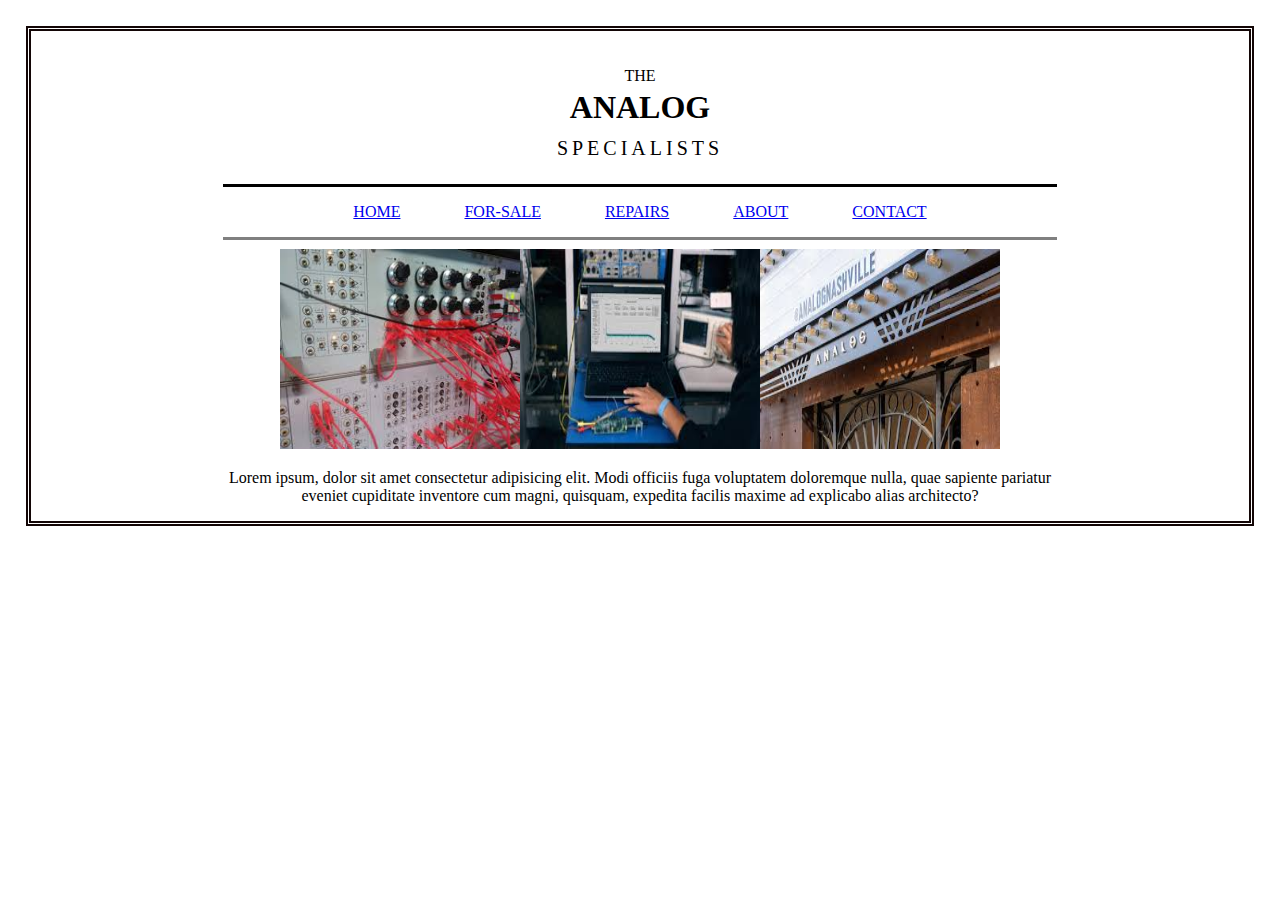
<file: index.html>
<!DOCTYPE html>
<html lang="en">
<head>
    <meta charset="UTF-8">
    <meta name="viewport" content="width=device-width, initial-scale=1.0">
    <title>THE ANALOG SPECIALISTS</title>
    <link rel="stylesheet" href="style.css">
    <style>
       

    </style>
</head>
<body>
   
    <h1>
        <span class="THE">THE</span><br>
        <span class="ANALOG">ANALOG</span><br> 
        <span class="SPECIALISTS">SPECIALISTS</span>
    </h1>


    <header>
        <ul>
            <li class="margin"> <a href="home.html">HOME </a></li>
            <li> <a href="for sale.html">FOR-SALE</a></li>
            <li> <a href="REPAIRS.HTML">REPAIRS</a></li>
            <li> <a href="about.html">ABOUT</a> </li>
            <li> <a href="contact.html">CONTACT</a></li>
        </ul>
    </header>
    <div>
<img src="./image/images.jfif" alt="" width="240px" height="200px"><img src="./image/images (2).jfif" alt="" width="240px" height="200px"><img src="./image/images (5).jfif" alt="" width="240px" height="200px">

</div>
    <p>Lorem ipsum, dolor sit amet consectetur adipisicing elit. Modi officiis fuga voluptatem doloremque nulla, quae sapiente pariatur eveniet cupiditate inventore cum magni, quisquam, expedita facilis maxime ad explicabo alias architecto?</p>
</body>
</html>
</file>
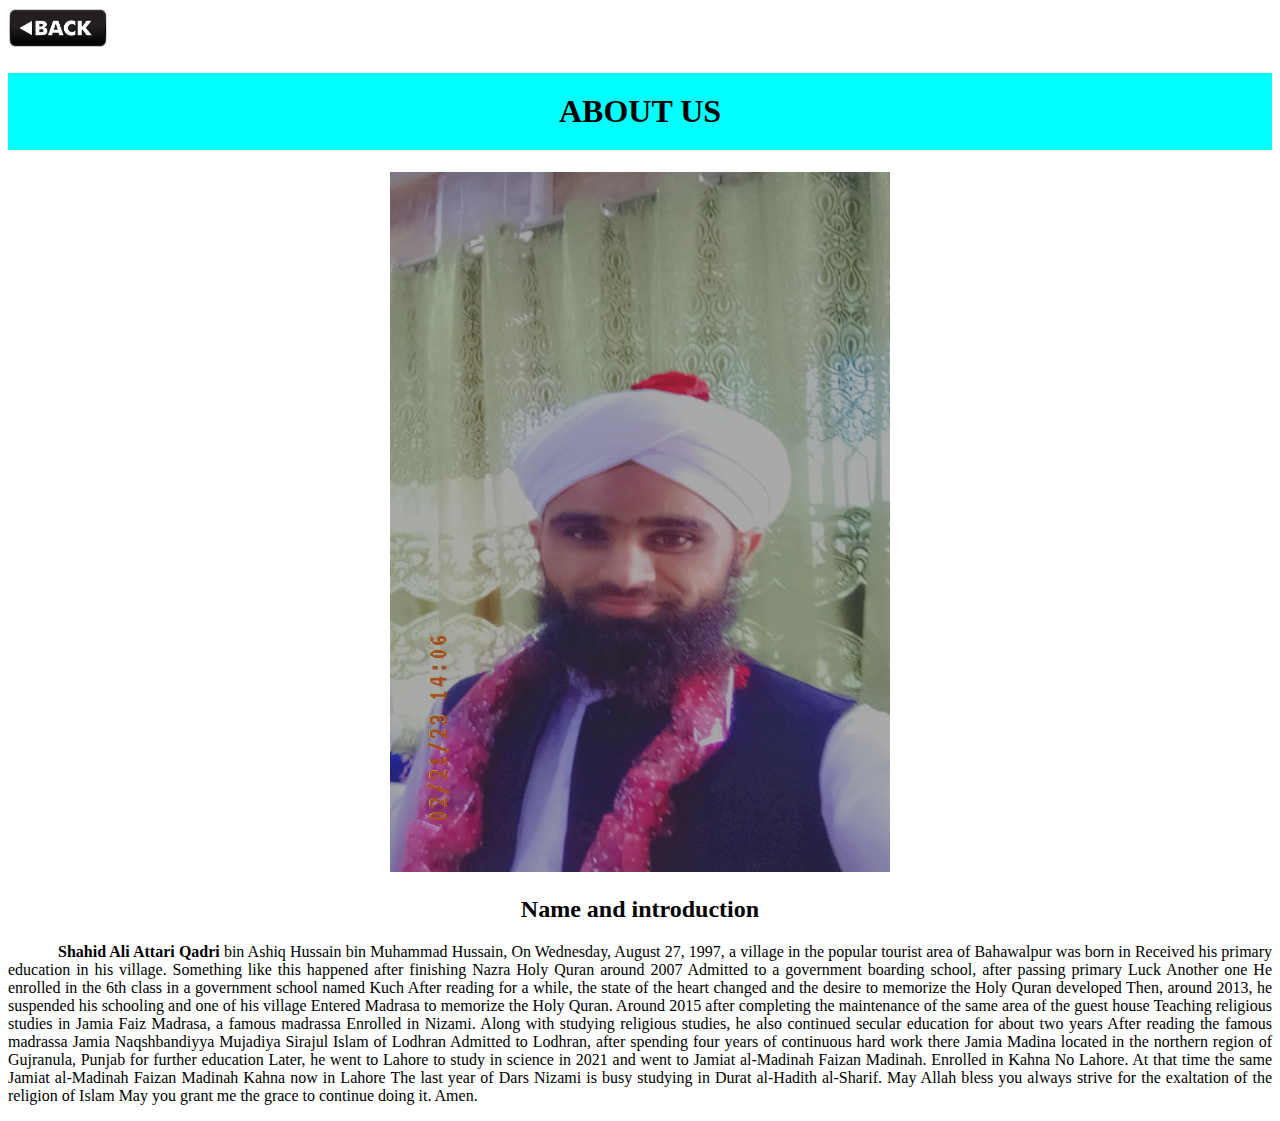
<file: about.html>
<!DOCTYPE html>
<html lang="en">
<head>
    <meta charset="UTF-8">
    <meta name="viewport" content="width=device-width, initial-scale=1.0">
    <title>Document</title>
    <link rel="stylesheet" href="styl.css">
</head>
<body>
    <a href="index.html"> <img src="./image/back.2.jfif" alt="" width="100px" height="40px"></a>
    <H1>ABOUT US</H1>
    <p class="imag"><img src="./image/Shahid Ali.jfif" alt="" width="500px" height="700px"></p>
    <h2>Name and introduction</h2>
        <p class="ident"> <b> Shahid Ali Attari Qadri</b> bin Ashiq Hussain bin Muhammad Hussain,
             On Wednesday, August 27, 1997, a village in the popular tourist area of ​​Bahawalpur
             was born in Received his primary education in his village.
             Something like this happened after finishing Nazra Holy Quran around 2007
             Admitted to a government boarding school, after passing primary
             Luck
             Another one
             He enrolled in the 6th class in a government school named Kuch
             After reading for a while, the state of the heart changed and the desire to memorize the Holy Quran developed
             Then, around 2013, he suspended his schooling and one of his village
             Entered Madrasa to memorize the Holy Quran.
             Around 2015 after completing the maintenance of the same area of ​​the guest house
             Teaching religious studies in Jamia Faiz Madrasa, a famous madrassa
             Enrolled in Nizami.
         
         Along with studying religious studies, he also continued secular education for about two years
             After reading the famous madrassa Jamia Naqshbandiyya Mujadiya Sirajul Islam of Lodhran
             Admitted to Lodhran, after spending four years of continuous hard work there
             Jamia Madina located in the northern region of Gujranula, Punjab for further education
             Later, he went to Lahore to study in science in 2021 and went to Jamiat al-Madinah Faizan Madinah.
             Enrolled in Kahna No Lahore.
             At that time the same Jamiat al-Madinah Faizan Madinah Kahna now in Lahore
             The last year of Dars Nizami is busy studying in Durat al-Hadith al-Sharif.
             May Allah bless you always strive for the exaltation of the religion of Islam
             May you grant me the grace to continue doing it. Amen.
             </p>
</body>
</html>
</file>
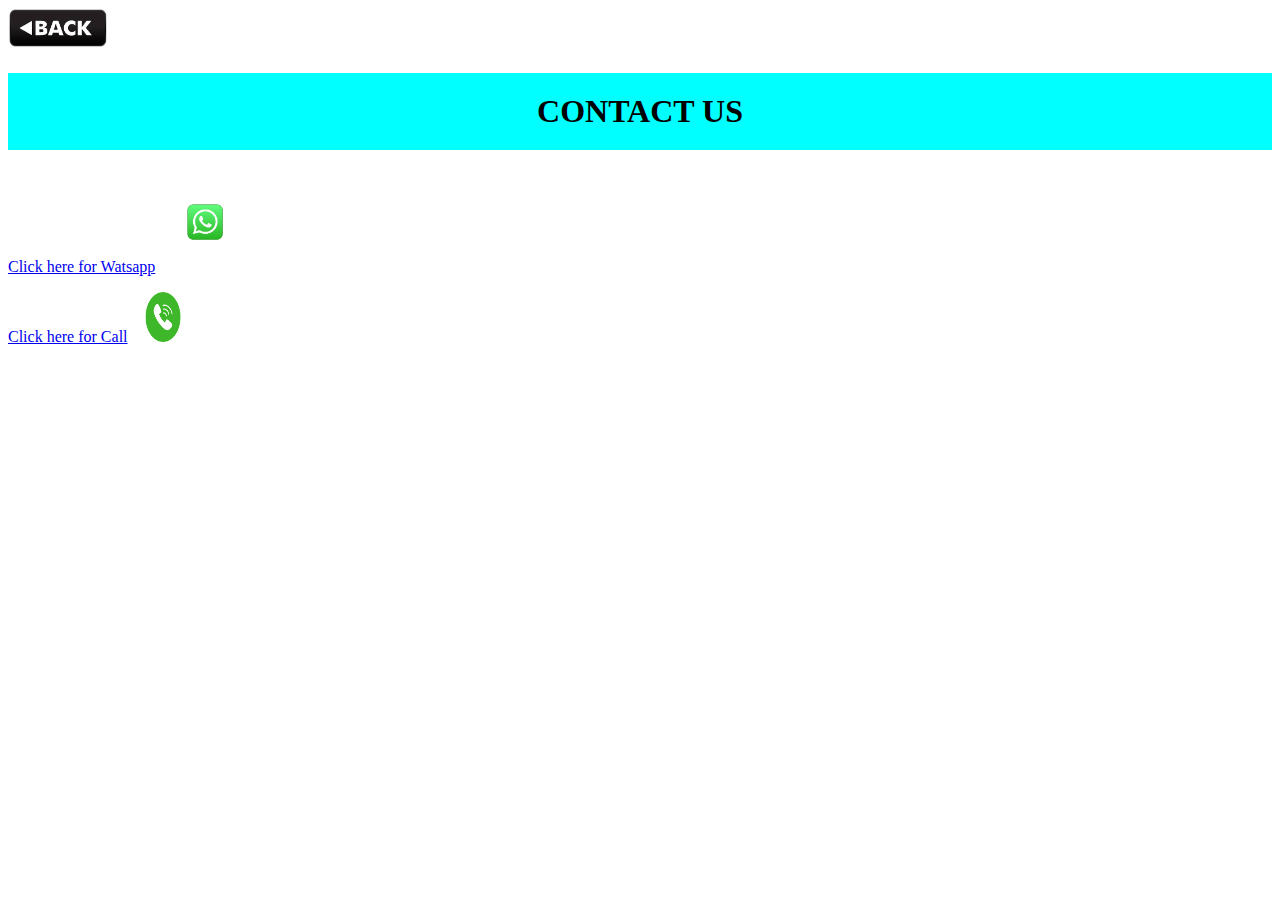
<file: contact.html>
<!DOCTYPE html>
<html lang="en">
<head>
    <meta charset="UTF-8">
    <meta name="viewport" content="width=device-width, initial-scale=1.0">
    <title>Document</title>
    <link rel="stylesheet" href="styl.css">
</head>
<body>
    <a href="index.html"> <img src="./image/back.2.jfif" alt="" width="100px" height="40px"></a>
    <h1>CONTACT US</h1>

    <p><a href="https://wa.me/923114415780">Click here for Watsapp<img src="./image/watsapp.jpg" alt="" width="100px" height="100px"></a></p>
    <p><a href="https://ca.me/923002614928">Click here for Call<img src="./image/cal.png" alt="" width="70px" height="50px"></a></p>
</body>
</html>
</file>
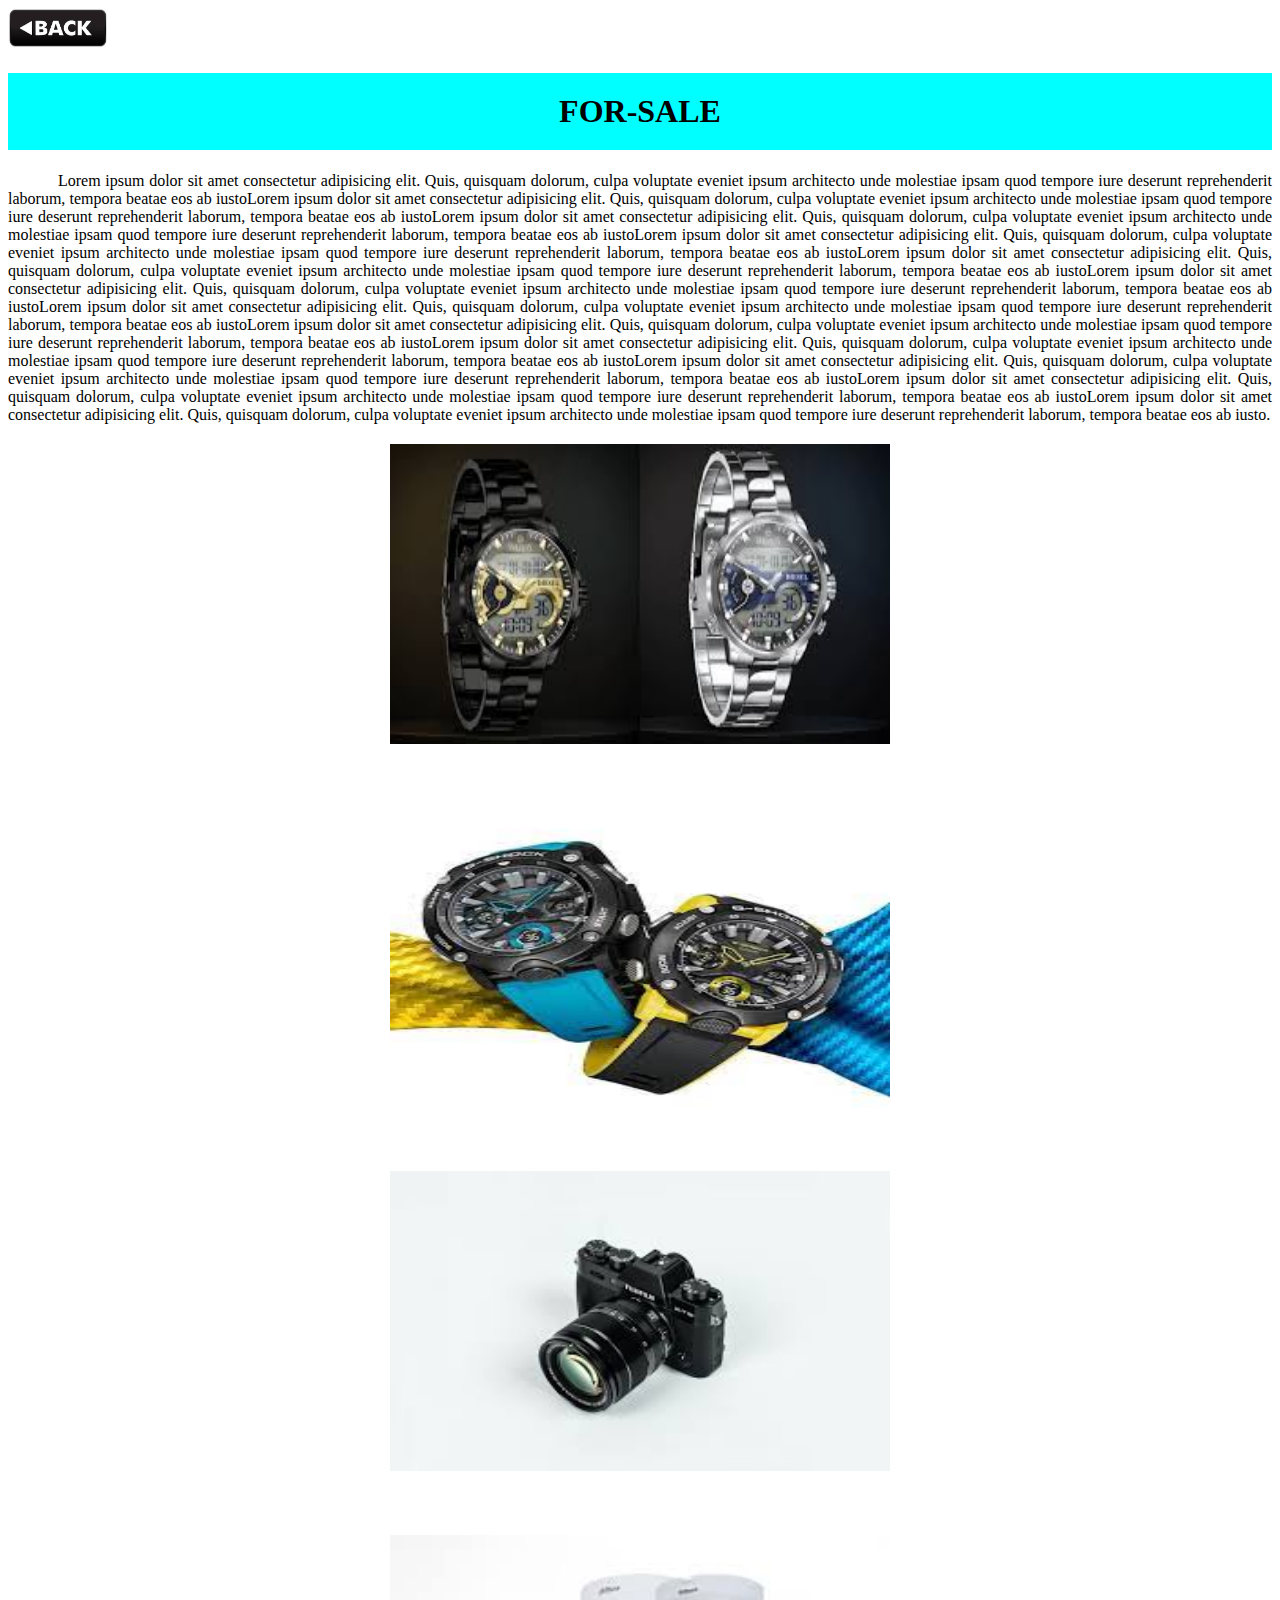
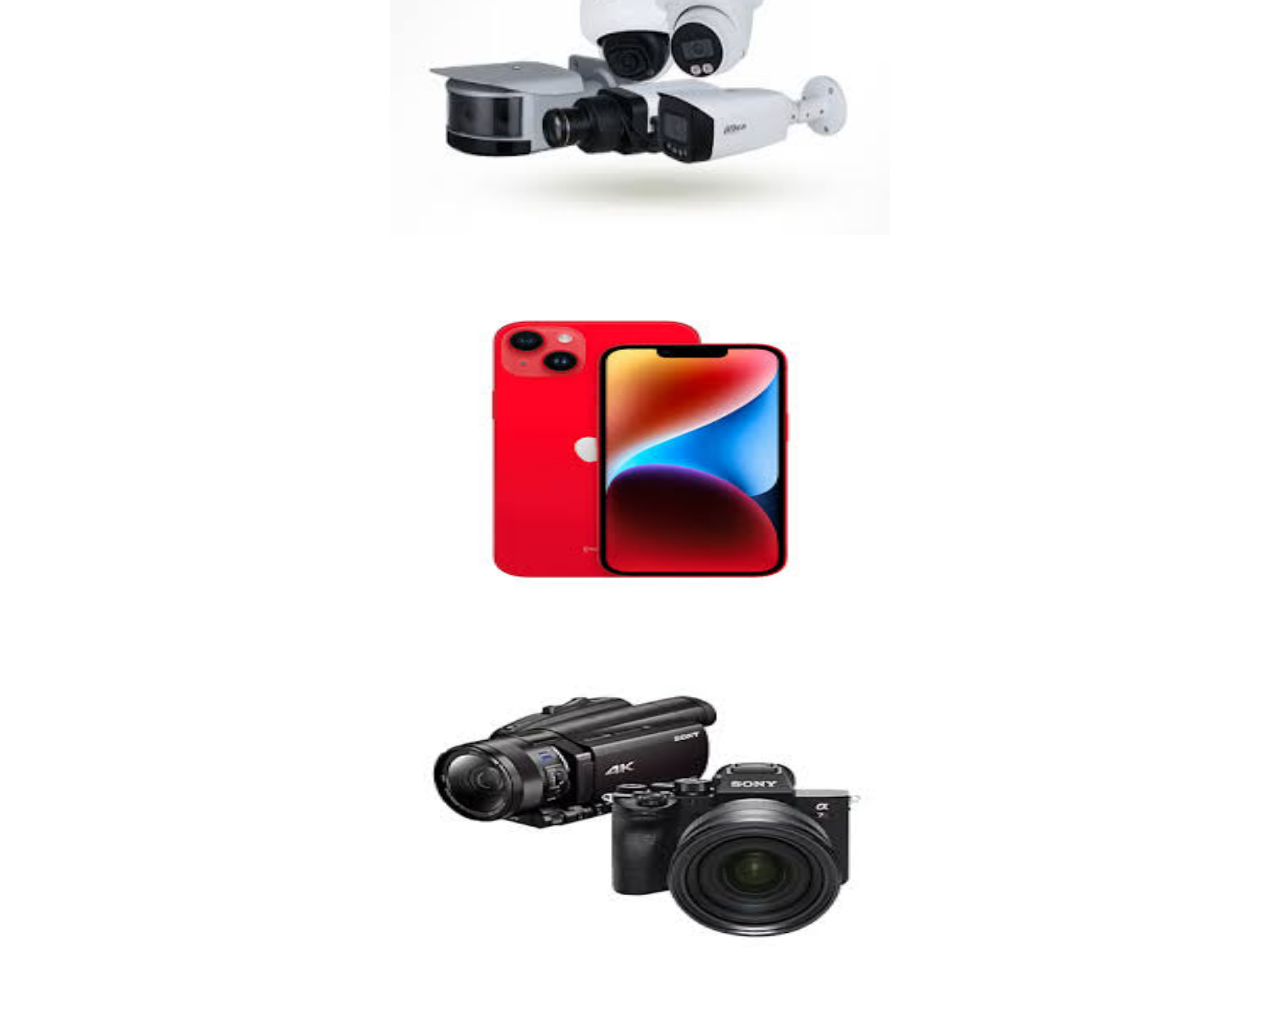
<file: for sale.html>
<!DOCTYPE html>
<html lang="en">
<head>
    <meta charset="UTF-8">
    <meta name="viewport" content="width=device-width, initial-scale=1.0">
    <title>Document</title>
    <link rel="stylesheet" href="styl.css">
</head>
<body>
    <a href="index.html"> <img src="./image/back.2.jfif" alt="" width="100px" height="40px"></a>
    <h1>FOR-SALE</h1>
    <P class="ident">Lorem ipsum dolor sit amet consectetur adipisicing elit. Quis, quisquam dolorum, culpa voluptate eveniet ipsum architecto unde molestiae ipsam quod tempore iure deserunt reprehenderit laborum, tempora beatae eos ab iustoLorem ipsum dolor sit amet consectetur adipisicing elit. Quis, quisquam dolorum, culpa voluptate eveniet ipsum architecto unde molestiae ipsam quod tempore iure deserunt reprehenderit laborum, tempora beatae eos ab iustoLorem ipsum dolor sit amet consectetur adipisicing elit. Quis, quisquam dolorum, culpa voluptate eveniet ipsum architecto unde molestiae ipsam quod tempore iure deserunt reprehenderit laborum, tempora beatae eos ab iustoLorem ipsum dolor sit amet consectetur adipisicing elit. Quis, quisquam dolorum, culpa voluptate eveniet ipsum architecto unde molestiae ipsam quod tempore iure deserunt reprehenderit laborum, tempora beatae eos ab iustoLorem ipsum dolor sit amet consectetur adipisicing elit. Quis, quisquam dolorum, culpa voluptate eveniet ipsum architecto unde molestiae ipsam quod tempore iure deserunt reprehenderit laborum, tempora beatae eos ab iustoLorem ipsum dolor sit amet consectetur adipisicing elit. Quis, quisquam dolorum, culpa voluptate eveniet ipsum architecto unde molestiae ipsam quod tempore iure deserunt reprehenderit laborum, tempora beatae eos ab iustoLorem ipsum dolor sit amet consectetur adipisicing elit. Quis, quisquam dolorum, culpa voluptate eveniet ipsum architecto unde molestiae ipsam quod tempore iure deserunt reprehenderit laborum, tempora beatae eos ab iustoLorem ipsum dolor sit amet consectetur adipisicing elit. Quis, quisquam dolorum, culpa voluptate eveniet ipsum architecto unde molestiae ipsam quod tempore iure deserunt reprehenderit laborum, tempora beatae eos ab iustoLorem ipsum dolor sit amet consectetur adipisicing elit. Quis, quisquam dolorum, culpa voluptate eveniet ipsum architecto unde molestiae ipsam quod tempore iure deserunt reprehenderit laborum, tempora beatae eos ab iustoLorem ipsum dolor sit amet consectetur adipisicing elit. Quis, quisquam dolorum, culpa voluptate eveniet ipsum architecto unde molestiae ipsam quod tempore iure deserunt reprehenderit laborum, tempora beatae eos ab iustoLorem ipsum dolor sit amet consectetur adipisicing elit. Quis, quisquam dolorum, culpa voluptate eveniet ipsum architecto unde molestiae ipsam quod tempore iure deserunt reprehenderit laborum, tempora beatae eos ab iustoLorem ipsum dolor sit amet consectetur adipisicing elit. Quis, quisquam dolorum, culpa voluptate eveniet ipsum architecto unde molestiae ipsam quod tempore iure deserunt reprehenderit laborum, tempora beatae eos ab iusto.</P>
<h2><img src="./image/images (6).jfif" alt="" width="500px" height="300px"></h2><br>
<h2> <img src="./image/images (4).jfif" alt=""  width="500px" height="300px"></h2><br>
<h2> <img src="./image/camera.jfif" alt=""  width="500px" height="300px"></h2><br>
<h2> <img src="./image/camera2.jfif" alt=""  width="500px" height="300px"></h2><br>
<h2> <img src="./image/mub.jfif" alt=""  width="500px" height="300px"></h2><br>
<h2> <img src="./image/3.jfif" alt=""  width="500px" height="300px"></h2><br>

</body>
</html>
</file>
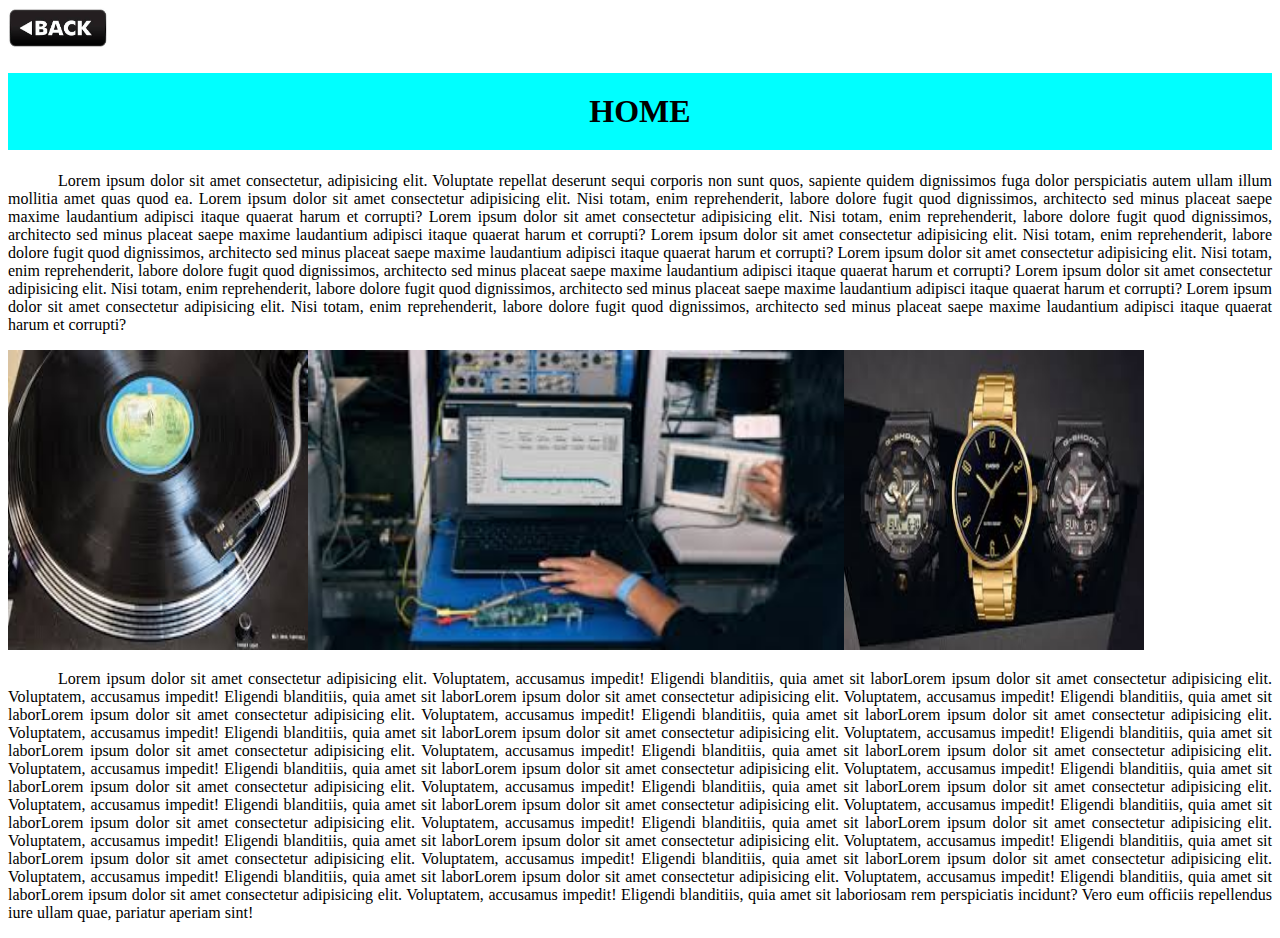
<file: home.html>
<!DOCTYPE html>
<html lang="en">
<head>
    <meta charset="UTF-8">
    <meta name="viewport" content="width=device-width, initial-scale=1.0">
    <title>Document</title>
    <link rel="stylesheet" href="styl.css">
</head>
<body>
  <a href="index.html"> <img src="./image/back.2.jfif" alt="" width="100px" height="40px"></a> 
    <h1 id="transform">HOME</h1>
    <p class="ident">Lorem ipsum dolor sit amet consectetur, adipisicing elit. Voluptate repellat deserunt sequi corporis non sunt quos, sapiente quidem dignissimos fuga dolor perspiciatis autem ullam illum mollitia amet quas quod ea.
        Lorem ipsum dolor sit amet consectetur adipisicing elit. Nisi totam, enim reprehenderit, labore dolore fugit quod dignissimos, architecto sed minus placeat saepe maxime laudantium adipisci itaque quaerat harum et corrupti?
        Lorem ipsum dolor sit amet consectetur adipisicing elit. Nisi totam, enim reprehenderit, labore dolore fugit quod dignissimos, architecto sed minus placeat saepe maxime laudantium adipisci itaque quaerat harum et corrupti?
        Lorem ipsum dolor sit amet consectetur adipisicing elit. Nisi totam, enim reprehenderit, labore dolore fugit quod dignissimos, architecto sed minus placeat saepe maxime laudantium adipisci itaque quaerat harum et corrupti?
        Lorem ipsum dolor sit amet consectetur adipisicing elit. Nisi totam, enim reprehenderit, labore dolore fugit quod dignissimos, architecto sed minus placeat saepe maxime laudantium adipisci itaque quaerat harum et corrupti?
        Lorem ipsum dolor sit amet consectetur adipisicing elit. Nisi totam, enim reprehenderit, labore dolore fugit quod dignissimos, architecto sed minus placeat saepe maxime laudantium adipisci itaque quaerat harum et corrupti?
        Lorem ipsum dolor sit amet consectetur adipisicing elit. Nisi totam, enim reprehenderit, labore dolore fugit quod dignissimos, architecto sed minus placeat saepe maxime laudantium adipisci itaque quaerat harum et corrupti?
    </p>
    <img src="./image/images (1).jfif" alt="" height="300px" width="300px"><img src="./image/images (2).jfif" alt="" height="300px"><img src="./image/images (3).jfif" alt="" width="300px" height="300px">
<p class="ident">Lorem ipsum dolor sit amet consectetur adipisicing elit. Voluptatem, accusamus impedit! Eligendi blanditiis, quia amet sit laborLorem ipsum dolor sit amet consectetur adipisicing elit. Voluptatem, accusamus impedit! Eligendi blanditiis, quia amet sit laborLorem ipsum dolor sit amet consectetur adipisicing elit. Voluptatem, accusamus impedit! Eligendi blanditiis, quia amet sit laborLorem ipsum dolor sit amet consectetur adipisicing elit. Voluptatem, accusamus impedit! Eligendi blanditiis, quia amet sit laborLorem ipsum dolor sit amet consectetur adipisicing elit. Voluptatem, accusamus impedit! Eligendi blanditiis, quia amet sit laborLorem ipsum dolor sit amet consectetur adipisicing elit. Voluptatem, accusamus impedit! Eligendi blanditiis, quia amet sit laborLorem ipsum dolor sit amet consectetur adipisicing elit. Voluptatem, accusamus impedit! Eligendi blanditiis, quia amet sit laborLorem ipsum dolor sit amet consectetur adipisicing elit. Voluptatem, accusamus impedit! Eligendi blanditiis, quia amet sit laborLorem ipsum dolor sit amet consectetur adipisicing elit. Voluptatem, accusamus impedit! Eligendi blanditiis, quia amet sit laborLorem ipsum dolor sit amet consectetur adipisicing elit. Voluptatem, accusamus impedit! Eligendi blanditiis, quia amet sit laborLorem ipsum dolor sit amet consectetur adipisicing elit. Voluptatem, accusamus impedit! Eligendi blanditiis, quia amet sit laborLorem ipsum dolor sit amet consectetur adipisicing elit. Voluptatem, accusamus impedit! Eligendi blanditiis, quia amet sit laborLorem ipsum dolor sit amet consectetur adipisicing elit. Voluptatem, accusamus impedit! Eligendi blanditiis, quia amet sit laborLorem ipsum dolor sit amet consectetur adipisicing elit. Voluptatem, accusamus impedit! Eligendi blanditiis, quia amet sit laborLorem ipsum dolor sit amet consectetur adipisicing elit. Voluptatem, accusamus impedit! Eligendi blanditiis, quia amet sit laborLorem ipsum dolor sit amet consectetur adipisicing elit. Voluptatem, accusamus impedit! Eligendi blanditiis, quia amet sit laborLorem ipsum dolor sit amet consectetur adipisicing elit. Voluptatem, accusamus impedit! Eligendi blanditiis, quia amet sit laborLorem ipsum dolor sit amet consectetur adipisicing elit. Voluptatem, accusamus impedit! Eligendi blanditiis, quia amet sit laborLorem ipsum dolor sit amet consectetur adipisicing elit. Voluptatem, accusamus impedit! Eligendi blanditiis, quia amet sit laboriosam rem perspiciatis incidunt? Vero eum officiis repellendus iure ullam quae, pariatur aperiam sint!</p>
</body>
</html>
</file>
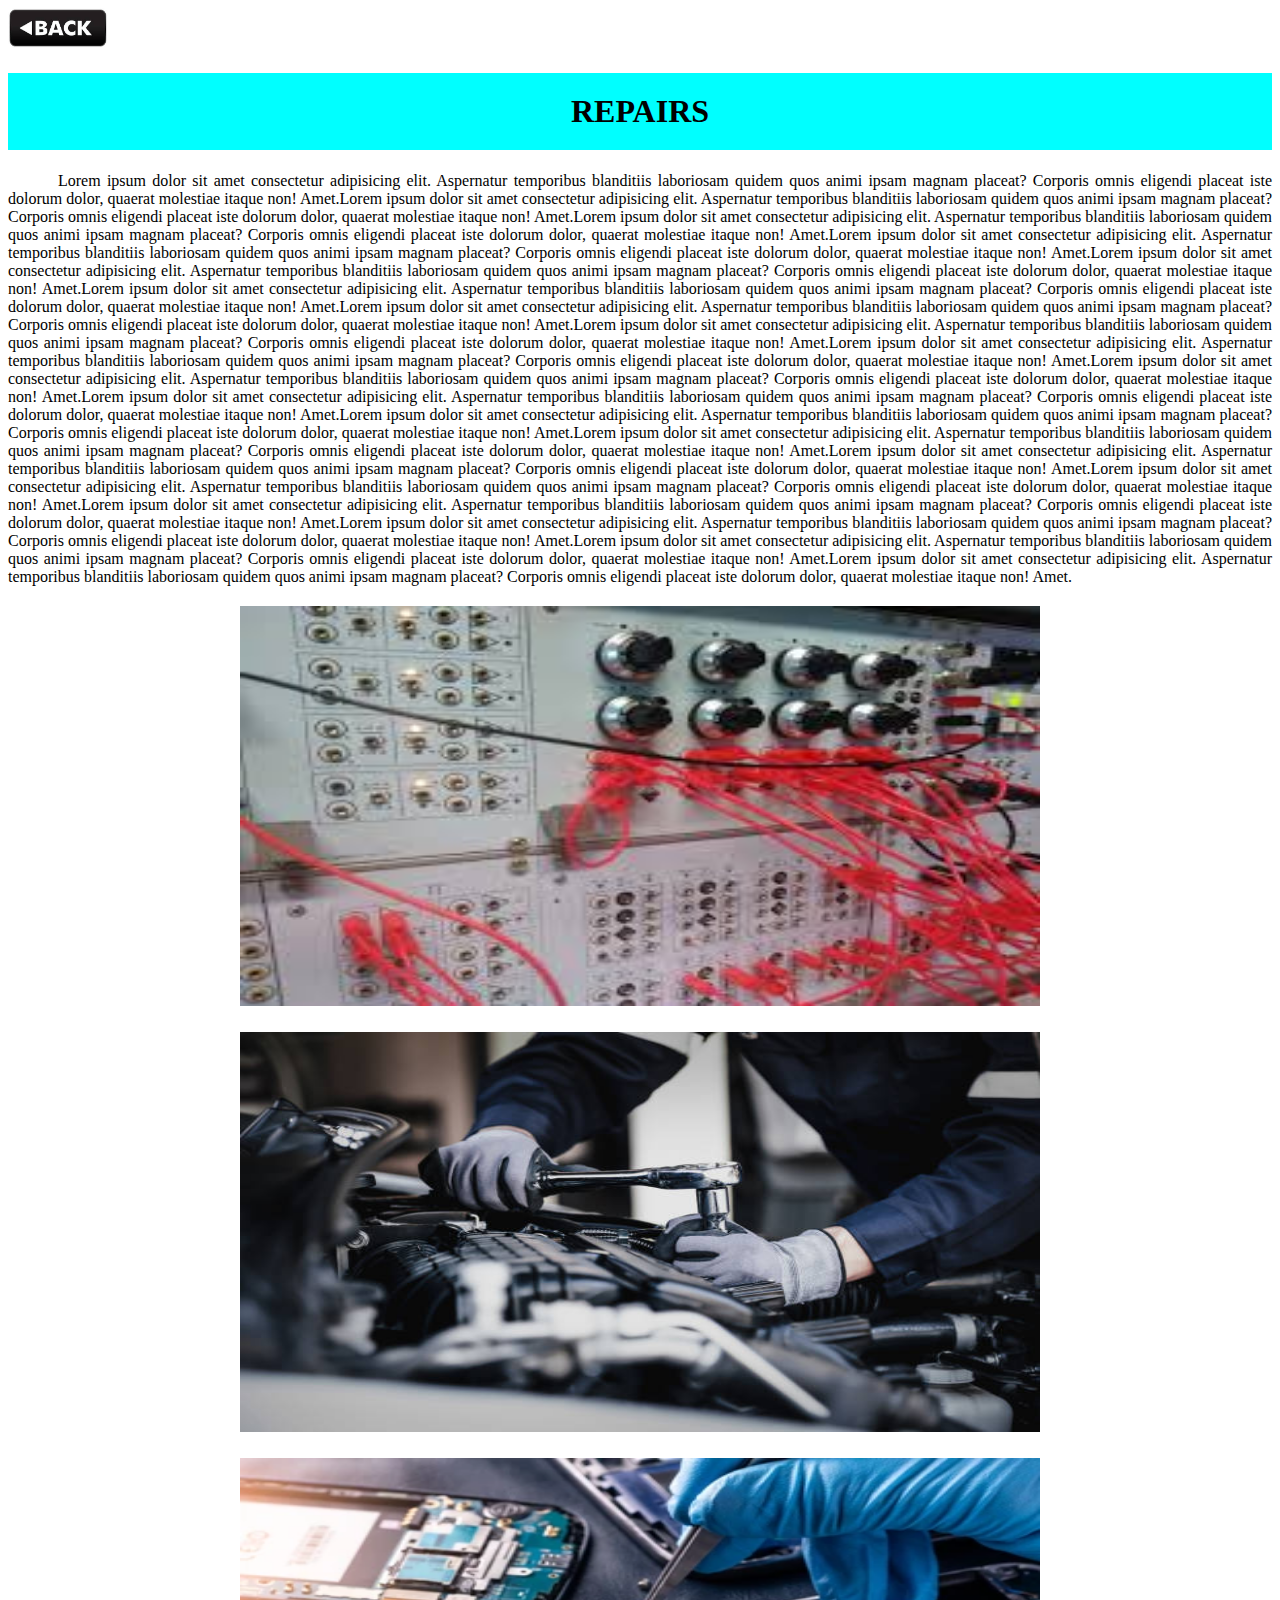
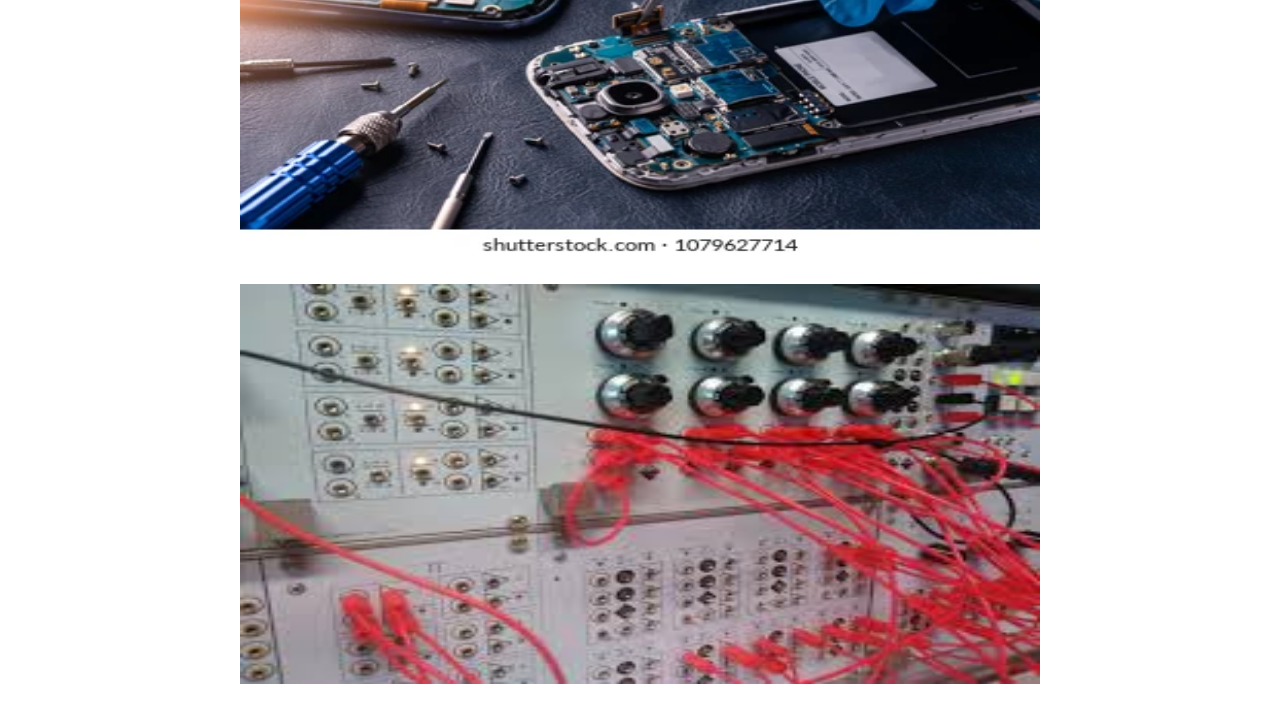
<file: REPAIRS.HTML>
<!DOCTYPE html>
<html lang="en">
<head>
    <meta charset="UTF-8">
    <meta name="viewport" content="width=device-width, initial-scale=1.0">
    <title>Document</title>
    <link rel="stylesheet" href="styl.css">
</head>
<body>
    <a href="index.html"> <img src="./image/back.2.jfif" alt="" width="100px" height="40px"></a>
    <H1>REPAIRS</H1>
 <P class="ident">Lorem ipsum dolor sit amet consectetur adipisicing elit. Aspernatur temporibus blanditiis laboriosam quidem quos animi ipsam magnam placeat? Corporis omnis eligendi placeat iste dolorum dolor, quaerat molestiae itaque non! Amet.Lorem ipsum dolor sit amet consectetur adipisicing elit. Aspernatur temporibus blanditiis laboriosam quidem quos animi ipsam magnam placeat? Corporis omnis eligendi placeat iste dolorum dolor, quaerat molestiae itaque non! Amet.Lorem ipsum dolor sit amet consectetur adipisicing elit. Aspernatur temporibus blanditiis laboriosam quidem quos animi ipsam magnam placeat? Corporis omnis eligendi placeat iste dolorum dolor, quaerat molestiae itaque non! Amet.Lorem ipsum dolor sit amet consectetur adipisicing elit. Aspernatur temporibus blanditiis laboriosam quidem quos animi ipsam magnam placeat? Corporis omnis eligendi placeat iste dolorum dolor, quaerat molestiae itaque non! Amet.Lorem ipsum dolor sit amet consectetur adipisicing elit. Aspernatur temporibus blanditiis laboriosam quidem quos animi ipsam magnam placeat? Corporis omnis eligendi placeat iste dolorum dolor, quaerat molestiae itaque non! Amet.Lorem ipsum dolor sit amet consectetur adipisicing elit. Aspernatur temporibus blanditiis laboriosam quidem quos animi ipsam magnam placeat? Corporis omnis eligendi placeat iste dolorum dolor, quaerat molestiae itaque non! Amet.Lorem ipsum dolor sit amet consectetur adipisicing elit. Aspernatur temporibus blanditiis laboriosam quidem quos animi ipsam magnam placeat? Corporis omnis eligendi placeat iste dolorum dolor, quaerat molestiae itaque non! Amet.Lorem ipsum dolor sit amet consectetur adipisicing elit. Aspernatur temporibus blanditiis laboriosam quidem quos animi ipsam magnam placeat? Corporis omnis eligendi placeat iste dolorum dolor, quaerat molestiae itaque non! Amet.Lorem ipsum dolor sit amet consectetur adipisicing elit. Aspernatur temporibus blanditiis laboriosam quidem quos animi ipsam magnam placeat? Corporis omnis eligendi placeat iste dolorum dolor, quaerat molestiae itaque non! Amet.Lorem ipsum dolor sit amet consectetur adipisicing elit. Aspernatur temporibus blanditiis laboriosam quidem quos animi ipsam magnam placeat? Corporis omnis eligendi placeat iste dolorum dolor, quaerat molestiae itaque non! Amet.Lorem ipsum dolor sit amet consectetur adipisicing elit. Aspernatur temporibus blanditiis laboriosam quidem quos animi ipsam magnam placeat? Corporis omnis eligendi placeat iste dolorum dolor, quaerat molestiae itaque non! Amet.Lorem ipsum dolor sit amet consectetur adipisicing elit. Aspernatur temporibus blanditiis laboriosam quidem quos animi ipsam magnam placeat? Corporis omnis eligendi placeat iste dolorum dolor, quaerat molestiae itaque non! Amet.Lorem ipsum dolor sit amet consectetur adipisicing elit. Aspernatur temporibus blanditiis laboriosam quidem quos animi ipsam magnam placeat? Corporis omnis eligendi placeat iste dolorum dolor, quaerat molestiae itaque non! Amet.Lorem ipsum dolor sit amet consectetur adipisicing elit. Aspernatur temporibus blanditiis laboriosam quidem quos animi ipsam magnam placeat? Corporis omnis eligendi placeat iste dolorum dolor, quaerat molestiae itaque non! Amet.Lorem ipsum dolor sit amet consectetur adipisicing elit. Aspernatur temporibus blanditiis laboriosam quidem quos animi ipsam magnam placeat? Corporis omnis eligendi placeat iste dolorum dolor, quaerat molestiae itaque non! Amet.Lorem ipsum dolor sit amet consectetur adipisicing elit. Aspernatur temporibus blanditiis laboriosam quidem quos animi ipsam magnam placeat? Corporis omnis eligendi placeat iste dolorum dolor, quaerat molestiae itaque non! Amet.Lorem ipsum dolor sit amet consectetur adipisicing elit. Aspernatur temporibus blanditiis laboriosam quidem quos animi ipsam magnam placeat? Corporis omnis eligendi placeat iste dolorum dolor, quaerat molestiae itaque non! Amet.Lorem ipsum dolor sit amet consectetur adipisicing elit. Aspernatur temporibus blanditiis laboriosam quidem quos animi ipsam magnam placeat? Corporis omnis eligendi placeat iste dolorum dolor, quaerat molestiae itaque non! Amet.Lorem ipsum dolor sit amet consectetur adipisicing elit. Aspernatur temporibus blanditiis laboriosam quidem quos animi ipsam magnam placeat? Corporis omnis eligendi placeat iste dolorum dolor, quaerat molestiae itaque non! Amet.</P>
<h2><img src="./image/images.jfif" alt="" width="800px" height="400px"></h2>
<h2><img src="./image/5.jpg" alt="" width="800px" height="400px"></h2>
<h2><img src="./image/r.webp" alt="" width="800px" height="400px"></h2>
<h2><img src="./image/images.jfif" alt="" width="800px" height="400px"></h2>
</body>
</html>
</file>
<file: style.css>
body{
    border: 5px solid rgb(19, 6, 6);
    border-style:double;
    margin: 2%;
padding-left: 15%;
padding-right: 15%;

}
H1{
    text-align: center;
   
}
.THE{
    font-size: 12pt;
    font-weight:normal;
    
}
.SPECIALISTS{
    font-size: 15pt;
    letter-spacing: 4px;
    font-weight: normal;
    line-height: 2.5%;

}
.ANALOG{
    line-height: 0.5%;
    margin-bottom: 1px;
    font-size: 24pt;
}

li{
    display: inline-block;
    margin-right: 60px;
    text-align:right;
   
}
header{
    border: 3px solid black;
    border-left:none;
    border-right: none;
    border-bottom: 3px solid grey;
    text-align: center;
    margin-bottom: 1%;
}
li:hover{
    color: red;
    transform: scale(1.5);
}
img{
    margin-left: 0%;
    text-align: center;
}
.margin{
    margin-left: 20px;
}
*{text-align: center;}
p.ident{
    text-align: justify;
    text-indent: 50px;
}
</file>
<file: styl.css>
h1{
    background-color: aqua;
    padding: 20px;
    text-align: center;
}
h2{text-align: center;}
p.ident{
    text-align: justify;
    text-indent: 50px;
}
p.imag{
    text-align: center;
}
</file>
